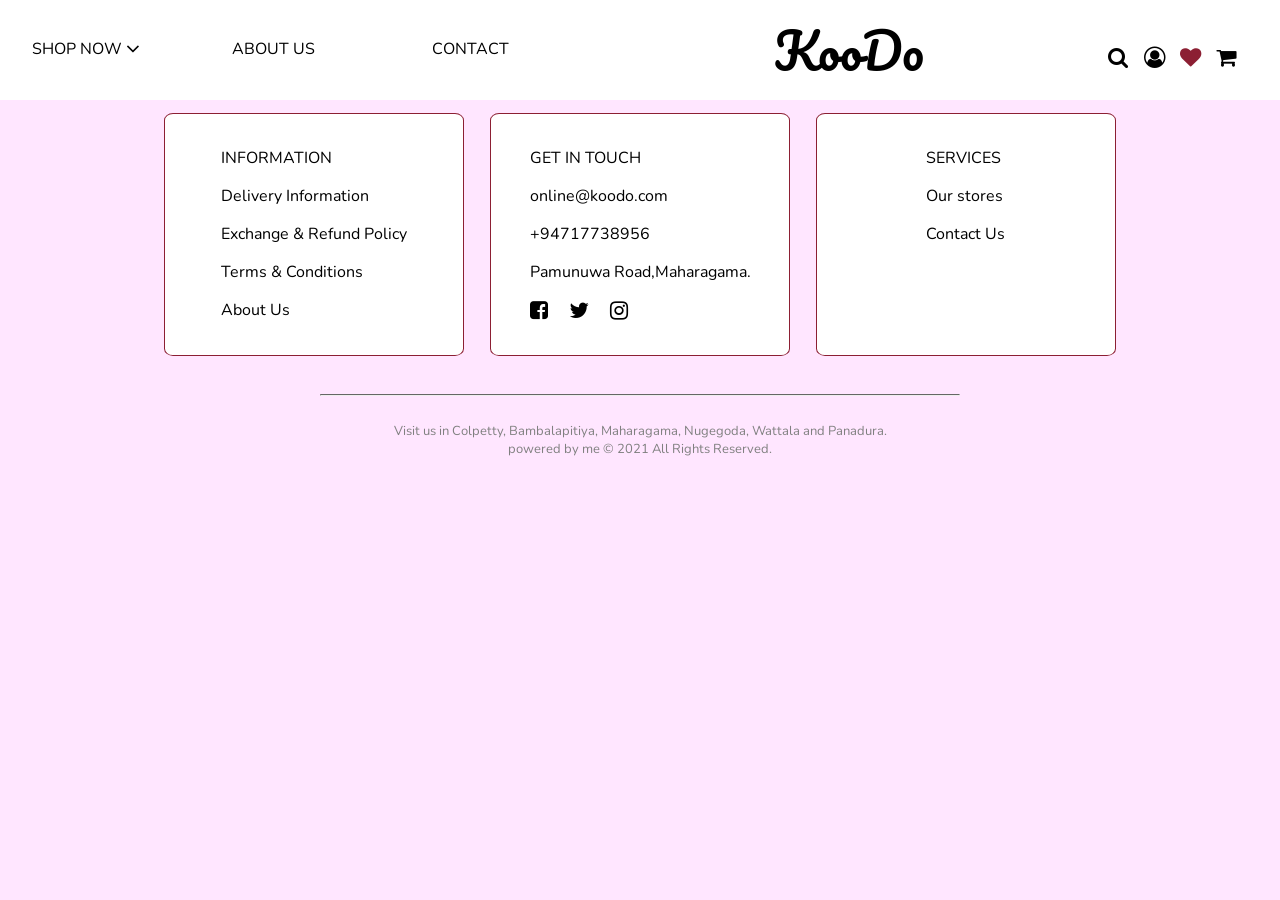
<file: index.html>
<!DOCTYPE html>
<html lang="en">

<head>
    <meta charset="UTF-8">
    <meta http-equiv="X-UA-Compatible" content="IE=edge">
    <meta name="viewport" content="width=device-width, initial-scale=1.0">
    <title>KooDo</title>
    <link rel="stylesheet" href="custom.css">
    <!-- font awesome icon adding link -->
    <link rel="stylesheet" href="https://stackpath.bootstrapcdn.com/font-awesome/4.7.0/css/font-awesome.min.css">
    <!-- fav icon -->
    <link rel="shortcut icon" href="images/favicon.ico">
</head>

<body>
    <!-- header -->
    <header>
        <ul class="main-menu">
            <li><a href="#">Shop Now <em id="angle1" class="fa fa-angle-down fa-lg"></em> </a>
                <ul class="dropdown-1">
                    <li><a href="#">New Arrivals</a></li>
                    <li><a href="#">Trending Now</a></li>
                    <li><a href="#">Sales & Offers</a></li>
                    <li><a href="#">categories <em id="angle2" class="fa fa-angle-down fa-lg"></em> </a>
                        <ul class="dropdown-2">
                            <li><a href="#">Frocks</a></li>
                            <li><a href="#">Party Dresses</a></li>
                            <li><a href="#">Office Wear</a></li>
                            <li><a href="#">Skirts</a></li>
                            <li><a href="#">T-Shirts</a></li>
                            <li><a href="#">Sarees</a></li>
                            <li><a href="#">Tops</a></li>
                            <li><a href="#">Trousers</a></li>
                            <li><a href="#">Salwar</a></li>
                        </ul>
                    </li>
                    <li><a href="#">Gift Her</a></li>
                </ul>
            </li>
            <li><a href="#">About Us</a></li>
            <li><a href="#">Contact</a></li>
        </ul>

        <a href="#" class="logo">KooDo</a>
        <div class="icons">
            <em class="fa fa-search fa-lg" data-fa-transform="grow-8"></em>
            <em class="fa fa-user-circle-o fa-lg" aria-hidden="true" data-fa-transform="grow-6"></em>
            <em class="fa fa-heart fa-lg" data-fa-transform="grow-6"></em>
            <em class="fa fa-shopping-cart fa-lg" data-fa-transform="grow-6"></em>
            <div></div>
        </div>
    </header>

    <!-- footer -->
    <footer>
        <div class="footer">
            <div class="container1">
                <div class="card">
                    <div class="box">
                        <p class="heading">Information</p>
                        <a href="#">Delivery Information</a>
                        <a href="#">Exchange & Refund Policy</a>
                        <a href="#">Terms & Conditions</a>
                        <a href="#">About Us</a>
                    </div>
                </div>
                <div class="card">
                    <div class="box">
                        <p class="heading">Get in touch</p>
                        <a href="#">online@koodo.com</a>
                        <p>+94717738956</p>
                        <p>Pamunuwa Road,Maharagama.</p>
                        <div class="media"><i class="fa fa-facebook-square fa-lg" aria-hidden="true"></i><i class="fa fa-twitter fa-lg" aria-hidden="true"></i><i class="fa fa-instagram fa-lg" aria-hidden="true"></i></div>
                    </div>
                </div>
                <div class="card">
                    <div class="box">
                        <p class="heading">Services</p>
                        <a href="#">Our stores</a>
                        <a href="#">Contact Us</a>
                    </div>
                </div>
            </div>
            <hr>
            <div class="end">Visit us in Colpetty, Bambalapitiya, Maharagama, Nugegoda, Wattala and Panadura. <br>powered by me © 2021 All Rights Reserved.</div>

        </div>
    </footer>


</body>

</html>
</file>
<file: custom.css>
@import url("https://fonts.googleapis.com/css2?family=Pacifico&display=swap");
@import url("https://fonts.googleapis.com/css2?family=Nunito&display=swap");

* {
  margin: 0;
  padding: 0;
  box-sizing: border-box;
  font-family: "Nunito", sans-serif;
}
body {
  background-color: #ffe6ff;
}

/* Nav bar */

header {
  display: flex;
  position: sticky;
  justify-content: flex-end;
  background-color: #fff;
  height: 100px;
}
.logo {
  font-family: "Pacifico", cursive;
  text-decoration: none;
  color: #000;
  font-size: 3em;
  margin: auto;
}
.icons {
  display: flex;
  align-items: center;
  font-size: 1em;
  gap: 1em;
  margin-right: 3%;
}
.icons em {
  padding: 10px;
  height: 10px;
  width: 15px;
}
.icons em:hover {
  font-size: 1.5em;
  height: 10px;
  width: 15px;
}
.fa-heart {
  color: #8c1f33;
}
.main-menu {
  display: grid;
  grid-template-columns: 200px 200px 200px;
  list-style: none;
  margin-top: 2%;
}
.main-menu a {
  display: block;
  text-decoration: none;
  text-transform: uppercase;
  color: #000;
  padding: 10px 30px;
  margin: 2px;
  width: 100%;
}
.main-menu a:hover {
  font-weight: bold;
  color: #8c1f33;
}
.fa-angle-down {
  transform: rotate(0deg);
  transition: all 0.1s linear;
}
.main-menu li:hover #angle1,
.dropdown-1 li:hover #angle2 {
  transform: rotate(180deg);
  transition: all 0.3s linear;
  font-size: 25px;
  color: #8c1f33;
}
.dropdown-1 {
  display: grid;
  grid-template-columns: 200px 200px 200px;
  position: absolute;
  grid-row-start: 4;
  list-style: none;
  background-color: #fff;
  width: 100%;
  padding-bottom: 10px;
  visibility: hidden;
  transition-delay: 0.3s;
  transform: translateY(0);
  transition: all 0.5s ease;
}
.dropdown-2 {
  display: grid;
  grid-template-columns: 200px 200px 200px;
  position: absolute;
  z-index: 3;
  list-style: none;
  visibility: hidden;
  background-color: #fff;
  width: 100%;
  padding-bottom: 10px;
  transition-delay: 0.3s;
  transform: translateY(0);
  transition: all 0.5s ease;
}
.main-menu li:hover > .dropdown-1 {
  visibility: visible;
  transition: all 0.5s ease;
  transform: translateY(10px);
}
.dropdown-1 li:hover > .dropdown-2 {
  visibility: visible;
  transition: all 0.5s ease;
  transform: translateY(10px);
}




@media only screen and (max-width: 1000px) {
}

@media only screen and (min-width: 600px) {
}




/* footer */

.footer {
  display: flex;
  flex-direction: column;
  align-items: center;
}
.container1 {
  display: flex;
  margin-bottom: 2%;
  width: 100%;
  overflow: hidden;
  justify-content: center;
}
.card {
  display: flex;
  background-color: #fff;
  border: #8c1f33 solid 1px;
  border-radius: 3%;
  width: 300px;
  margin: 1%;
  padding: 2%;
  justify-content: center;
}
.box > * {
  display: block;
  padding: 8px;
}
.card .heading {
  text-transform: uppercase;
}
.card a {
  text-decoration: none;
  color: #000;
}
.media i{
  padding-right: 1em;
}
.media i:hover{
  font-size: 25px;
}
hr {
  width: 50%;
  border-top: solid #666666 0.1px;
}
.end {
  text-align: center;
  font-size: 13px;
  color: #808080;
  padding: 2%;
}
</file>
